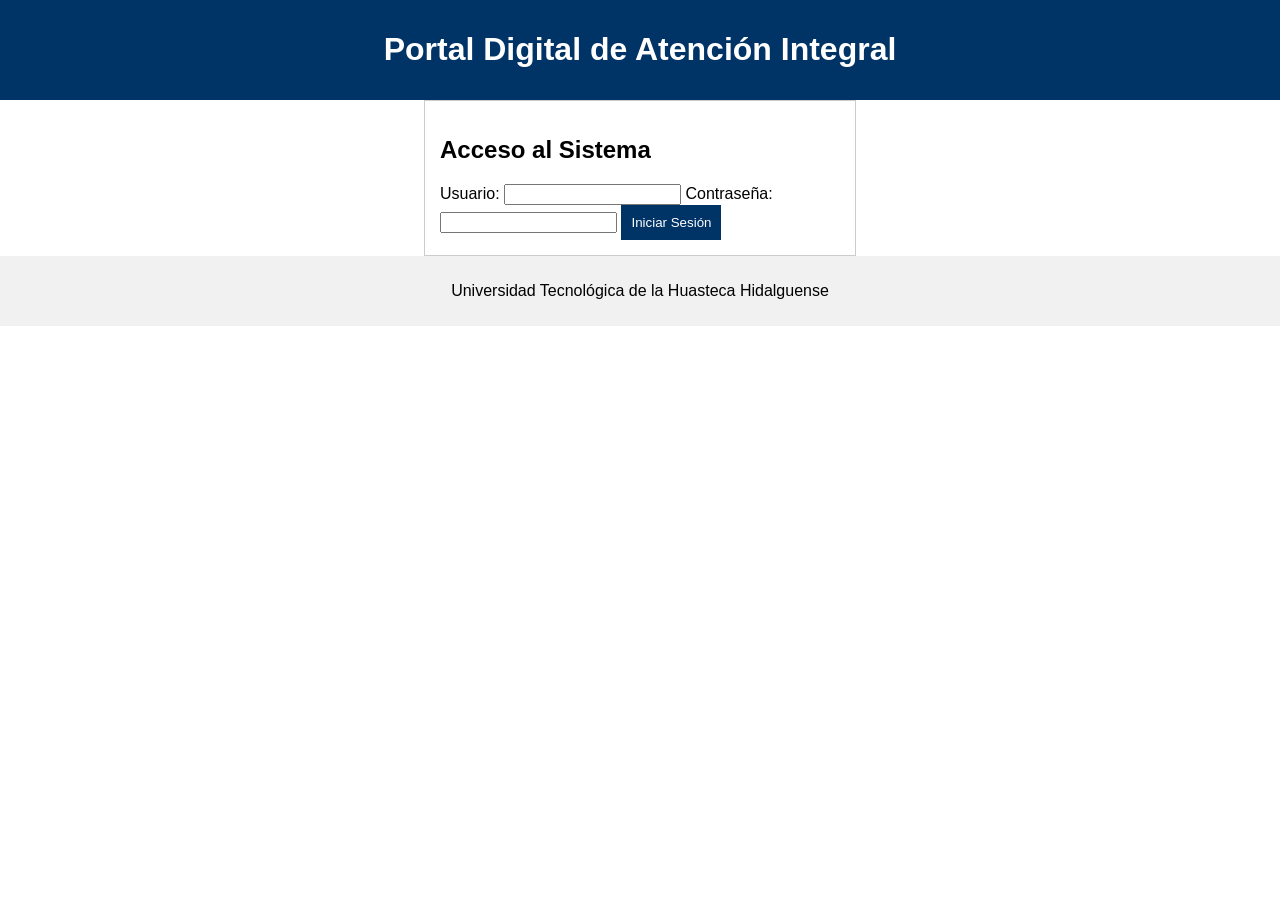
<file: Desarrollo De Movil Multiplataforma/podai2.html>
<!-- Versión 1: Diseño Clásico -->
<!DOCTYPE html>
<html lang="es">
<head>
    <meta charset="UTF-8">
    <meta name="viewport" content="width=device-width, initial-scale=1.0">
    <title>Portal Digital - Versión Clásica</title>
    <link rel="stylesheet" href="classic-styles.css">
</head>
<body>
    <header class="classic-header">
        <h1>Portal Digital de Atención Integral</h1>
    </header>
    <main>
        <section class="classic-login">
            <h2>Acceso al Sistema</h2>
            <form>
                <label for="usuario">Usuario:</label>
                <input type="text" id="usuario" name="usuario">

                <label for="contrasena">Contraseña:</label>
                <input type="password" id="contrasena" name="contrasena">

                <button type="submit">Iniciar Sesión</button>
            </form>
        </section>
    </main>
    <footer class="classic-footer">
        <p>Universidad Tecnológica de la Huasteca Hidalguense</p>
    </footer>
</body>
</html>
</file>
<file: Desarrollo De Movil Multiplataforma/classic-styles.css>
body {
    font-family: Arial, sans-serif;
    margin: 0;
    padding: 0;
}

.classic-header {
    background-color: #003366;
    color: white;
    text-align: center;
    padding: 10px 0;
}

.classic-login {
    margin: 20px;
    padding: 15px;
    border: 1px solid #ccc;
    max-width: 400px;
    margin: auto;
}

button {
    background-color: #003366;
    color: white;
    border: none;
    padding: 10px;
    cursor: pointer;
}

button:hover {
    background-color: #0055aa;
}

.classic-footer {
    background-color: #f1f1f1;
    text-align: center;
    padding: 10px 0;
}
</file>
